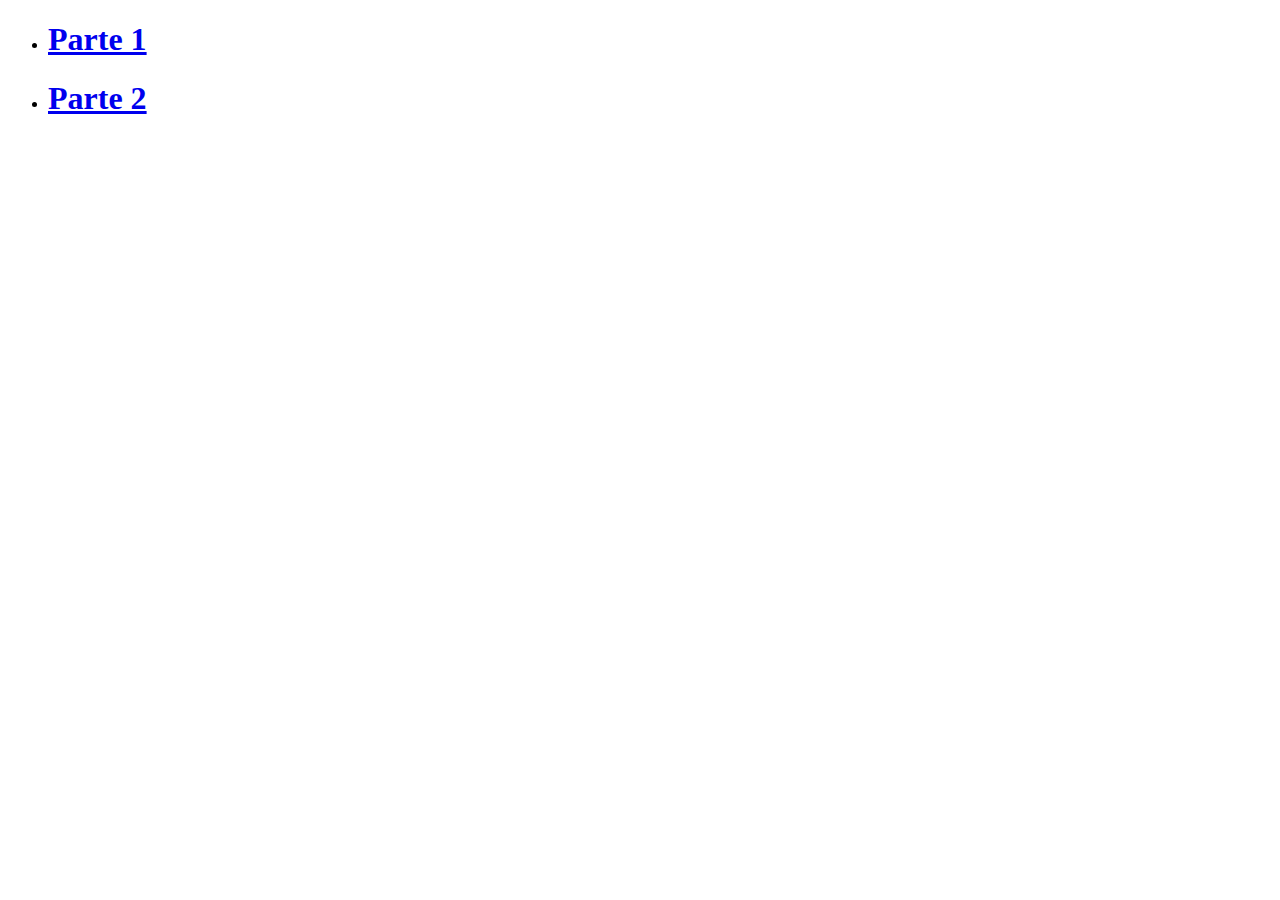
<file: index.html>
<!DOCTYPE html>
<html>
  <head>
    <meta charset="utf-8">
    <meta name="viewport" content="width=device-width">
    <title>Tarea 2</title>
  </head>

  <body>
    <ul>
      <li>
        <h1>
            <a href='parte1/parte1.html'> Parte 1</a>
        </h1>
      </li>
      <li>
          <h1>
            <a href='parte2/parte2.html'> Parte 2</a>
          </h1>
      </li>
    </ul>
  </body>
</file>
